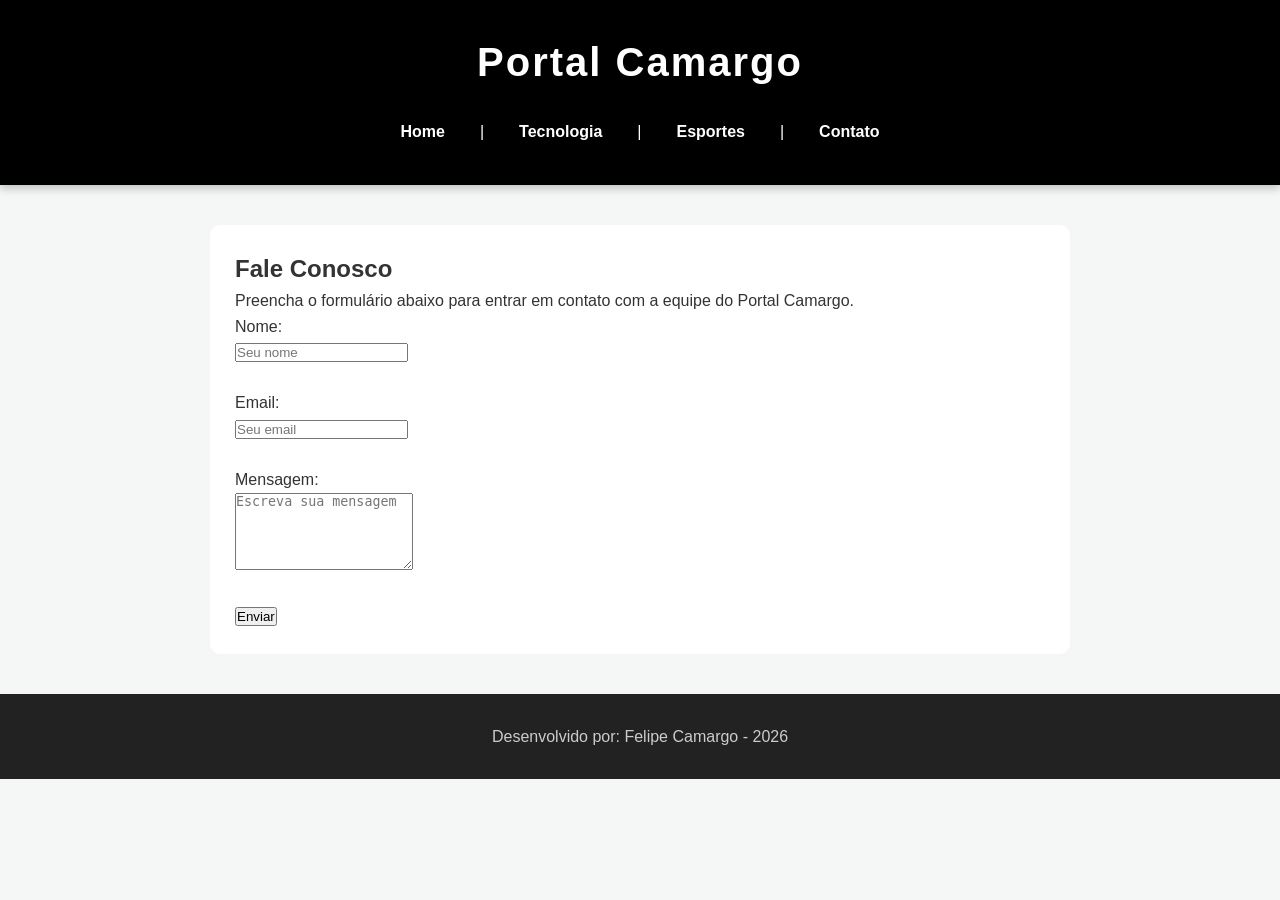
<file: contato.html>
<!DOCTYPE html>
<html lang="pt-br">

<head>
    <meta charset="UTF-8">
    <title>Contato - Portal Camargo</title>
    <link rel="stylesheet" href="style.css">
</head>

<body>

<header>
    <h1>Portal Camargo</h1>

    <nav>
        <a href="index.html">Home</a> |
        <a href="https://www.tecmundo.com.br/novidades">Tecnologia</a> |
        <a href="https://ge.globo.com/futebol/">Esportes</a> |
        <a href="contato.html">Contato</a>
    </nav>
</header>

<main>

    <section>
        <h2>Fale Conosco</h2>

        <p>Preencha o formulário abaixo para entrar em contato com a equipe do Portal Camargo.</p>

        <form>
            <label>Nome:</label><br>
            <input type="text" placeholder="Seu nome"><br><br>

            <label>Email:</label><br>
            <input type="email" placeholder="Seu email"><br><br>

            <label>Mensagem:</label><br>
            <textarea rows="5" placeholder="Escreva sua mensagem"></textarea><br><br>

            <button type="button" onclick="alert('Mensagem enviada!')">
                Enviar
            </button>
        </form>
    </section>

</main>

<footer>
    <p>Desenvolvido por: Felipe Camargo - 2026</p>
</footer>

</body>
</html>
</file>
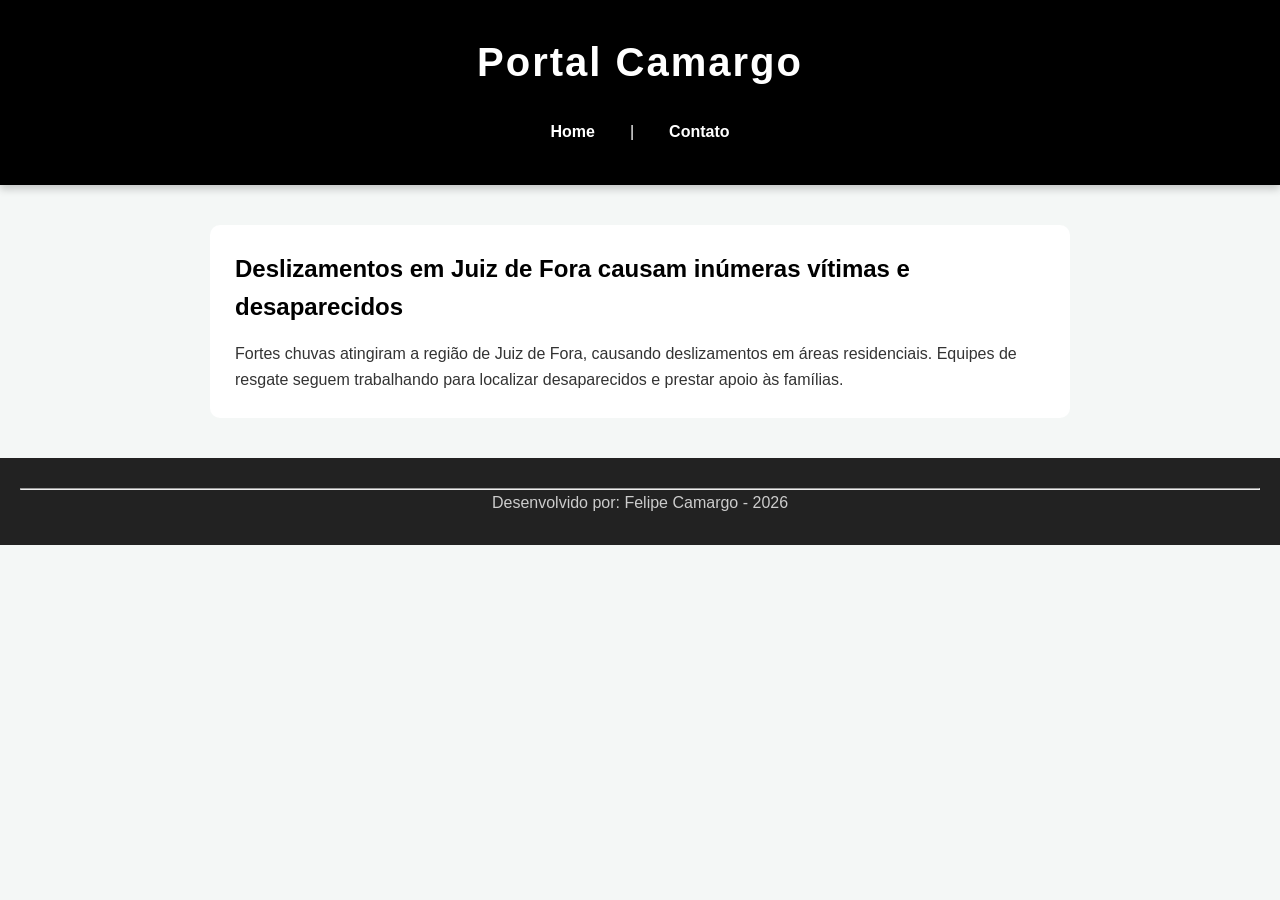
<file: noticia1.html>
<!DOCTYPE html>
<html lang="pt-br">

<head>
    <meta charset="UTF-8">
    <title>Notícia - Portal Camargo</title>
    <link rel="stylesheet" href="style.css">
</head>

<body>

<header>
    <h1>Portal Camargo</h1>
    <nav>
        <a href="index.html">Home</a> |
        <a href="contato.html">Contato</a>
    </nav>
</header>

<main>

    <article>
        <h2>Deslizamentos em Juiz de Fora causam inúmeras vítimas e desaparecidos</h2>

        <p>
            Fortes chuvas atingiram a região de Juiz de Fora, causando deslizamentos em áreas residenciais.
            Equipes de resgate seguem trabalhando para localizar desaparecidos e prestar apoio às famílias.
        </p>
    </article>

</main>

<footer>
    <hr>
    <p>Desenvolvido por: Felipe Camargo - 2026</p>
</footer>

</body>
</html>
</file>
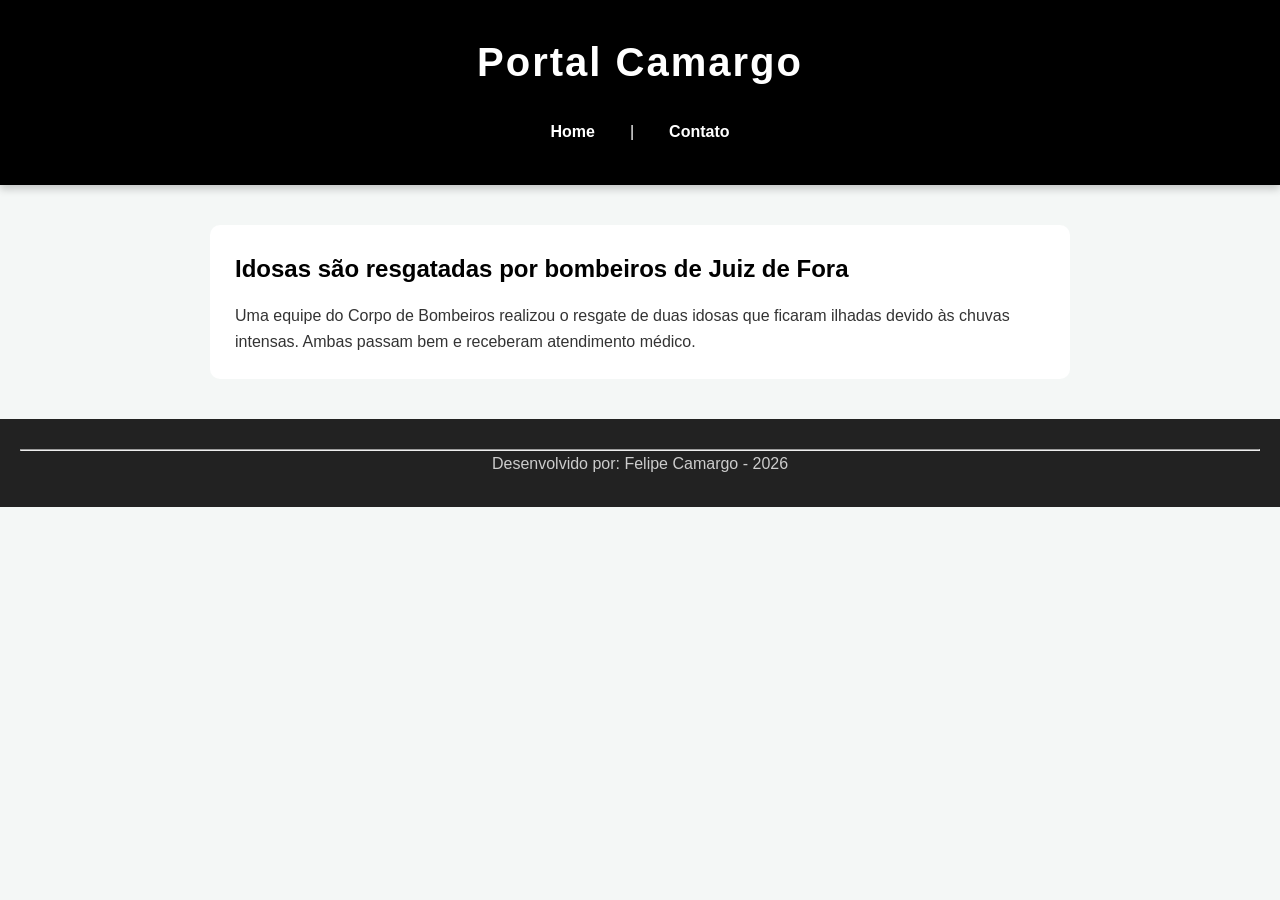
<file: noticia2.html>
<!DOCTYPE html>
<html lang="pt-br">

<head>
    <meta charset="UTF-8">
    <title>Notícia - Portal Camargo</title>
    <link rel="stylesheet" href="style.css">
</head>

<body>

<header>
    <h1>Portal Camargo</h1>
    <nav>
        <a href="index.html">Home</a> |
        <a href="contato.html">Contato</a>
    </nav>
</header>

<main>

    <article>
        <h2>Idosas são resgatadas por bombeiros de Juiz de Fora</h2>

        <p>
            Uma equipe do Corpo de Bombeiros realizou o resgate de duas idosas que ficaram ilhadas devido às chuvas intensas.
            Ambas passam bem e receberam atendimento médico.
        </p>
    </article>

</main>

<footer>
    <hr>
    <p>Desenvolvido por: Felipe Camargo - 2026</p>
</footer>

</body>
</html>
</file>
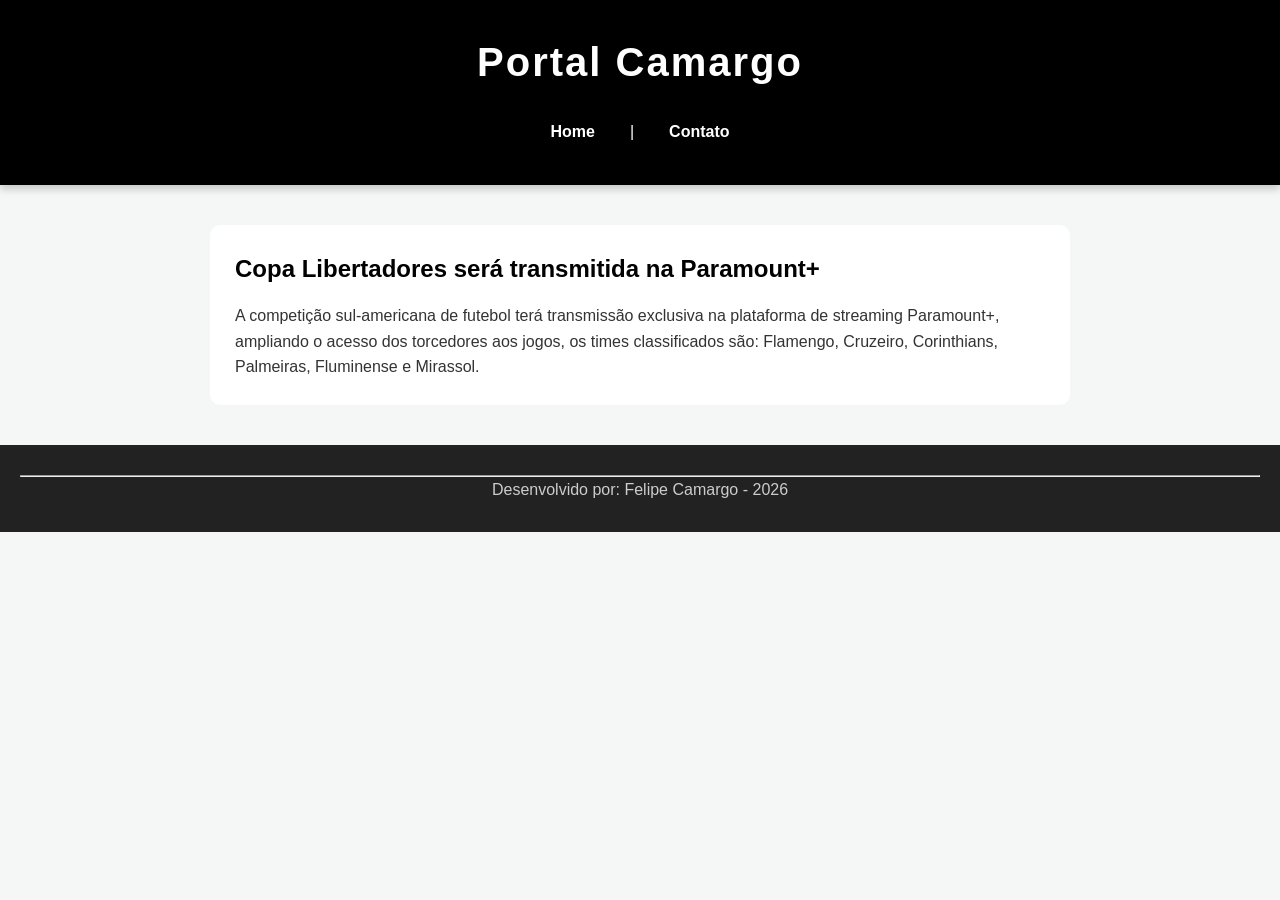
<file: noticia3.html>
<!DOCTYPE html>
<html lang="pt-br">

<head>
    <meta charset="UTF-8">
    <title>Notícia - Portal Camargo</title>
    <link rel="stylesheet" href="style.css">
</head>

<body>

<header>
    <h1>Portal Camargo</h1>
    <nav>
        <a href="index.html">Home</a> |
        <a href="contato.html">Contato</a>
    </nav>
</header>

<main>

    <article>
        <h2>Copa Libertadores será transmitida na Paramount+</h2>

        <p>
            A competição sul-americana de futebol terá transmissão exclusiva na plataforma de streaming Paramount+,
            ampliando o acesso dos torcedores aos jogos, os times classificados são: Flamengo, Cruzeiro, Corinthians, Palmeiras, Fluminense e Mirassol.
        </p>

    </article>

</main>

<footer>
    <hr>
    <p>Desenvolvido por: Felipe Camargo - 2026</p>
</footer>

</body>
</html>
</file>
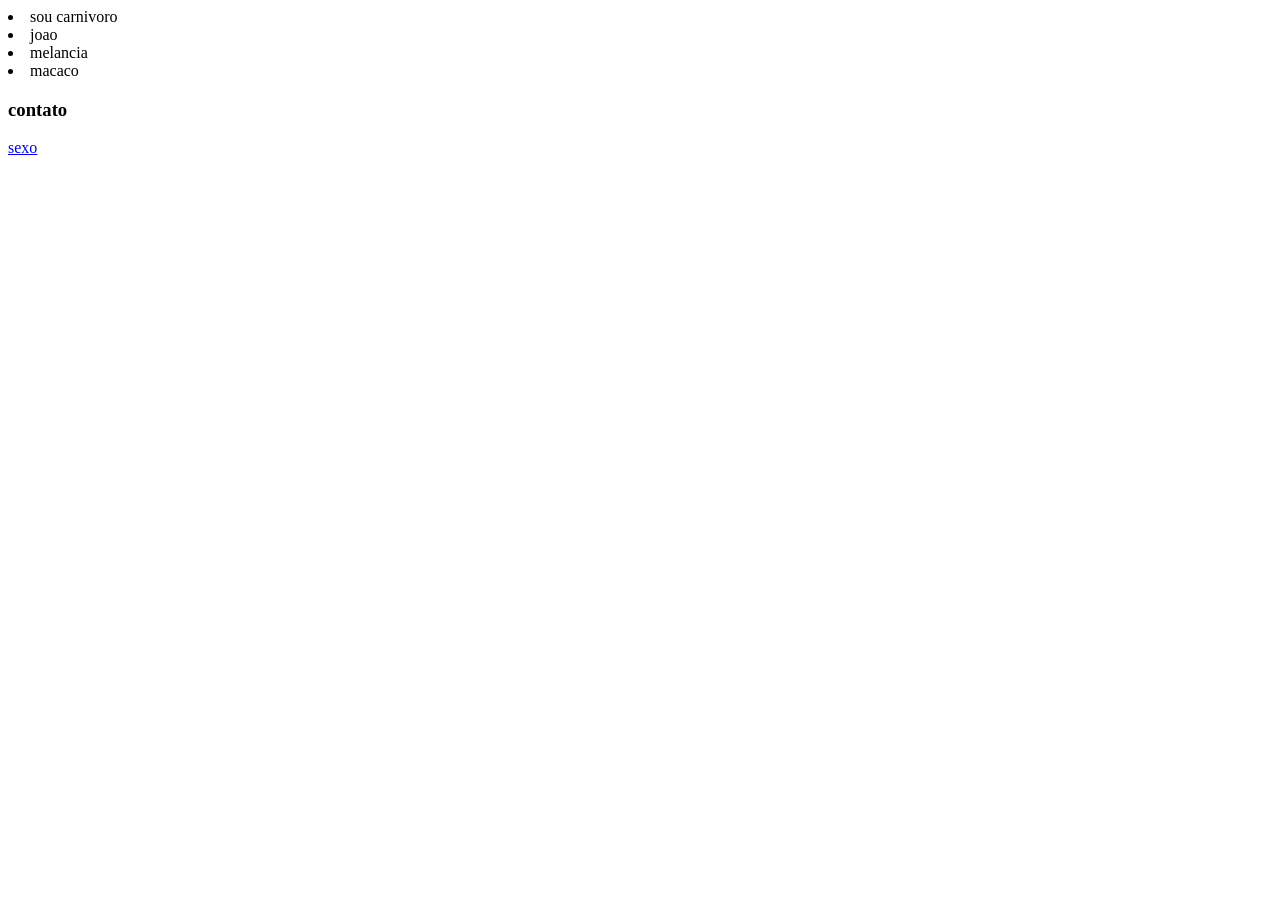
<file: repositorio2/kauaa.html>
<!DOCTYPE html>
<html lang="en">
<head>
  <meta charset="UTF-8">
  <meta name="viewport" content="width=device-width, initial-scale=1.0">
  <title>Document</title>
</head>

  <body><li>sou carnivoro
    <li>joao</li>
    <li>melancia</li>
    <li>macaco</li>
    <h3>contato</h3>
    <a href="https://r.search.yahoo.com/_ylt=Awrip_7u3KBpvzwAWHHz6Qt.;_ylu=Y29sbwNiZjEEcG9zAzEEdnRpZAMEc2VjA3Ny/RV=2/RE=1773359598/RO=10/RU=http%3a%2f%2fwww.friv.com%2f/RK=2/RS=9nR4k5rJB2hjp9zGHeG4UNj_XvU-" target="_blank" rel="noopener noreferrer"> sexo

  </body>

</html>
</file>
<file: style.css>
* {
  margin: 0;
  padding: 0;
  box-sizing: border-box; /*Garante que a borda e o padding nao aumentem*/
}

body {
  font-family: 'Segoe UI', Arial, Helvetica, sans-serif;
  background-color: #f4f7f6;
  color: #333333;
  line-height: 1.6;
}

/*Cabecalho HEADER)*/

header {
  text-align: center;
  background-color: #000000;
  color: #ffffff;
  padding: 30px 20px;
  box-shadow: 0px 4px 8px rgba(0, 0, 0, 0.2);
}

header h1 {
  margin-bottom: 15px;
  font-size: 2.5rem;
  letter-spacing: 2px;
}

/*NAVEGACAO*/

nav {
  display: flex;
  justify-content: center;
  align-items: center;
  gap: 15px;
}

nav a {
  color: #ffffff;
  text-decoration: none;
  font-weight: bold;
  padding: 10px 20px;
  border-radius: 5px;
  transition: all 0.3s ease-in-out;
}

nav a:hover{
  background-color: #ffcc00;
  color: #000000;
  transform: translateY(-3px);
}

/*CONTEUDO PRINCIPAL*/

main{
  max-width: 900px;
  margin: 40px auto;
  padding: 0 20px;
}

/*ARTIGOS e SEÇÕES*/

article, section{
  background-color: #ffffff;
  padding: 25px;
  border-radius: 10px;
  margin-bottom: 30px;
}

article h2, section h3{
  color: #000000;
  margin-bottom: 15px;
}

article img{
  max-width: 50%;
  height: auto;
  border-radius: 5%;
  margin-bottom: 10px;
  border: 1px solid #e0e0e0;
}

/*LISTAS E OUTRAS NOTÍCIAS*/

section ul{
  list-style: none;
}

section ul li {
  padding: 12px 0;
  border-bottom: 1px solid #eeeeee;
}

section ul li:last-child{
  border-bottom: none;
}

/*RODAPE*/
footer{
  background-color: #222222;
  color: #cccccc;
  text-align: center;
  padding: 30px 20px;
  margin-bottom: 20px;
}

footer a{
  color: #ff2600;
  text-decoration: none;
  font-weight: bold;
}

footer a:hover{
  text-decoration: underline;
}
</file>
